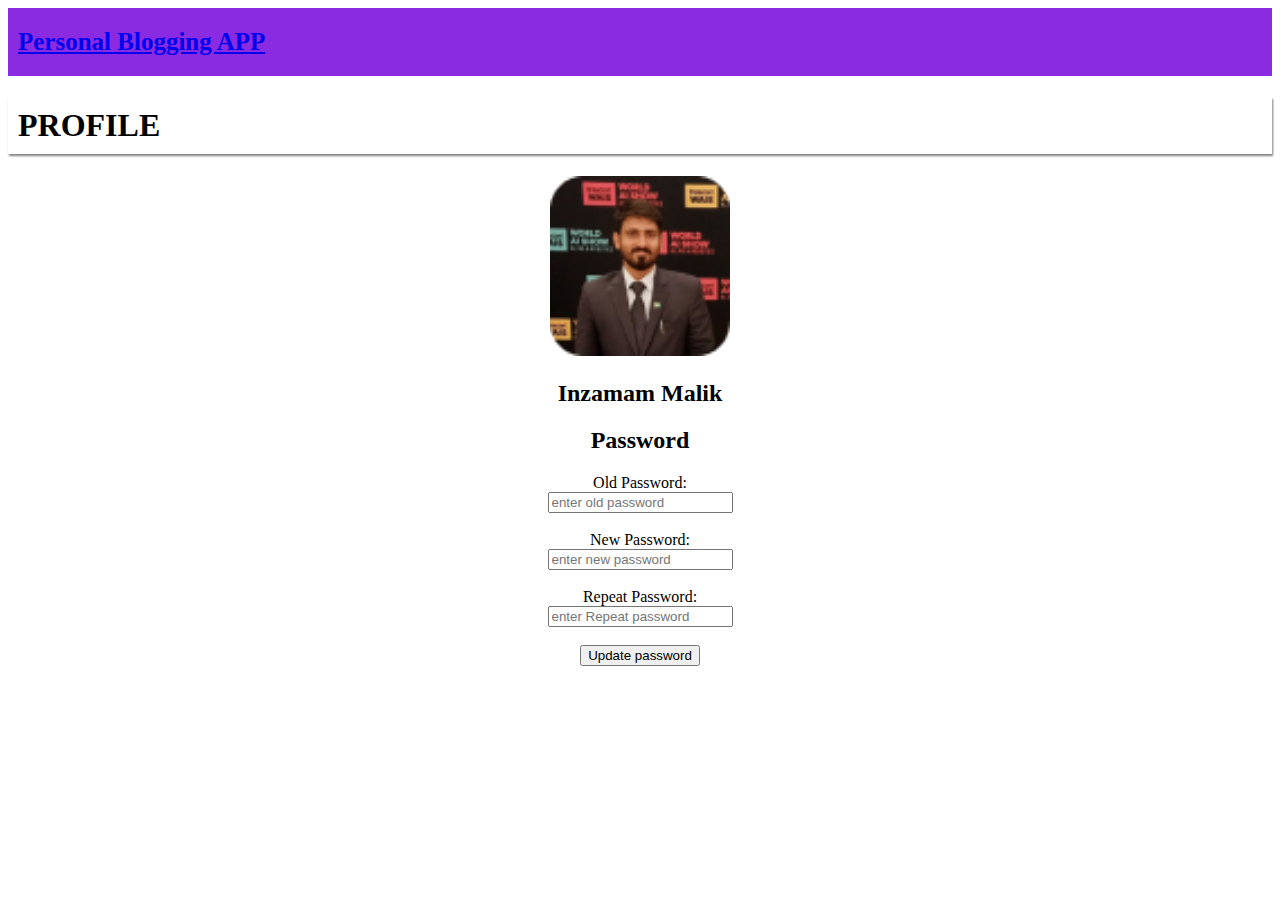
<file: second hackathon/profile.html>
<!DOCTYPE html>
<html lang="en">
<head>
    <meta charset="UTF-8">
    <meta name="viewport" content="width=device-width, initial-scale=1.0">
    <title>Document</title>
    <link rel="stylesheet" href="./profile.css">
</head>
<body>
    <div class="header">
        <a href="#default" class="logo">Personal Blogging APP</a>
        <div class="header-right">
        </div>
      </div>
      <h1 class="two">PROFILE</h1>

      <div class="profile">
        <img src="profile 4.png" alt="" width="180px">
        <form>
           <h2> Inzamam Malik</h2>
           <h2>Password</h2>
            <label for="Password"> Old Password:</label><br>
            <input type="Password" id="Password" name="Password" placeholder="enter old password"><br>
            <br>
            <label for="Password"> New Password:</label><br>
            <input type="Password" id="Password" name="Password" placeholder="enter new password"><br>
            <br>
            <label for="Repeat Password">Repeat Password:</label><br>
            <input type="Password" id="Repeat Password" name="Repeat Password" placeholder="enter Repeat password"><br>
            <br>
             <button>Update password</button>
            </form>
            </div>
    
        
      </div>
</body>
</html>
</file>
<file: second hackathon/profile.css>
.header {
    overflow: hidden;
    background-color: blueviolet;
    padding: 20px 10px;
  }
  .header a.logo {
    font-size: 25px;
    font-weight: bold;
    background-color: blueviolet;
  }
  .header-right {
    float: right;
    background-color: blueviolet;
  }
  .two{
    padding: 10px;
    box-shadow: 1px 2px 2px gray;
  }
  .profile{
    text-align: center;
 }
</file>
